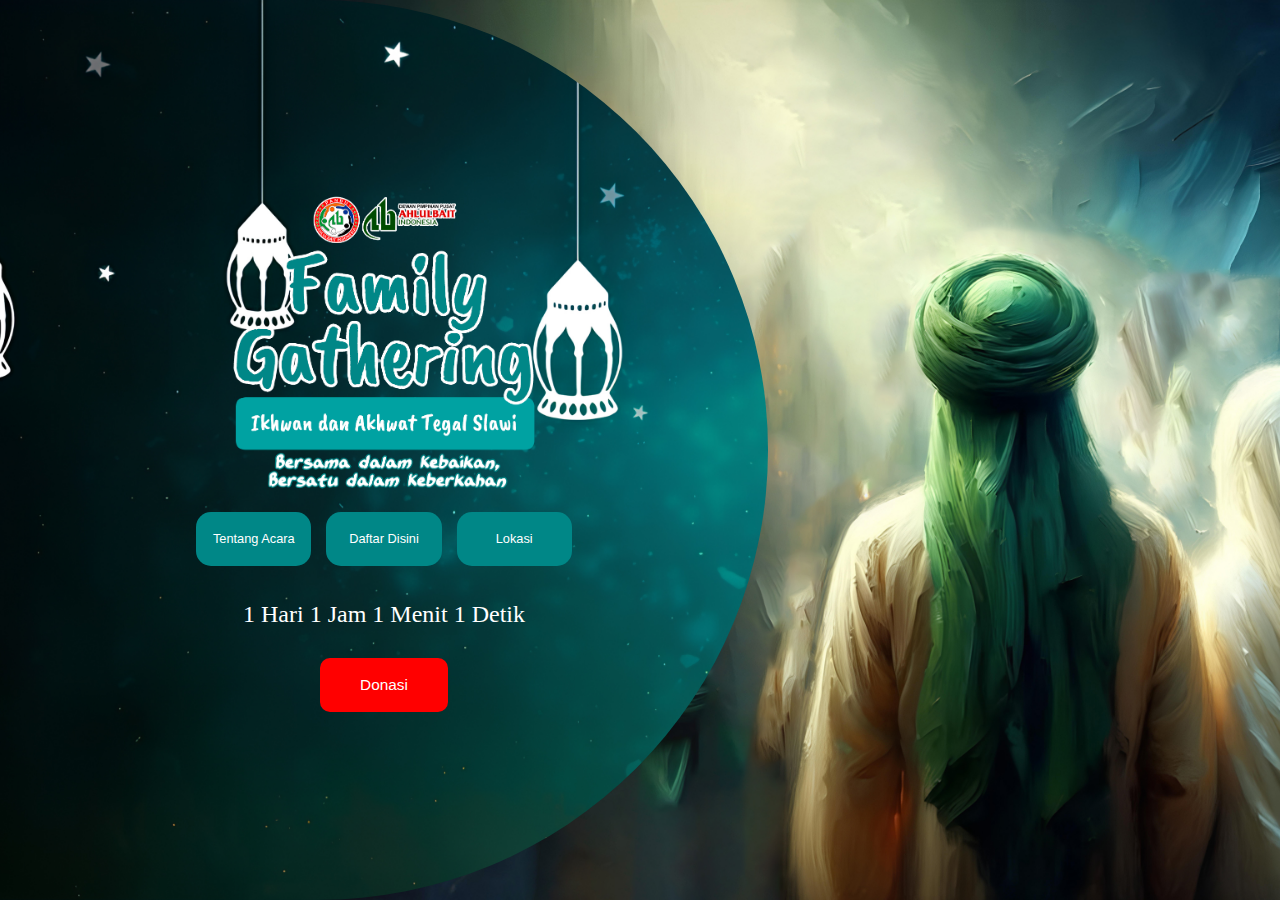
<file: index.html>
<html>
    <head>
        <title>Family Gathering Ikhwan Akhwat Tegal 2025</title>
        <link rel="icon" type="image/png" href="images/pagelogonew.png">
        <link rel="stylesheet" href="style.css">
        <link rel="preconnect" href="https://fonts.googleapis.com">
        <link rel="preconnect" href="https://fonts.gstatic.com" crossorigin>
        <link href="https://fonts.googleapis.com/css2?family=DM+Sans:ital,opsz,wght@0,9..40,100..1000;1,9..40,100..1000&display=swap" rel="stylesheet">
    </head>
    <body>
        <div class="container">
            <div class="box1">
                <img src="images/Logo2.png">
                <div class="buttons">
                    <button id="abtbtn">Tentang Acara</button>
                    <button id="dftbtn" onclick="window.open('https://docs.google.com/forms/d/e/1FAIpQLSf_3UZpY0kTQzfHaxyIwXalvD7v6Vz8QOzk5aJUJFVzQKfhfA/viewform?usp=header', '_blank')">Daftar Disini</button>
                    <button onclick="openDirection()">Lokasi</button>
                </div>
                <div class="box-timer" id="countdown">
                    <span id="days">0</span> Hari 
                    <span id="hours">00</span> Jam 
                    <span id="minutes">00</span> Menit
                    <span id="seconds">00</span> Detik
                </div>
                <div class="donatebox">
                    <button id="donatebtn">Donasi</button>
                </div>
            </div>
            <div class="box2">
                <img src="images/Logo2.png">
            </div>
            <div class="box3" id="abtbox">
                <div class="topsec">
                    <img src="images/ex.png" id="extbtn" class="exitbtn">
                </div>
                <div class="botsec">
                    <div class="botsecinput">
                        <h1>Tentang Acara</h1>
                        <h3>Membagi ilmu dapat dilakukan dengan cara yang menyenangkan. Studi menunjukkan bahwa informasi yang disampaikan dalam suasana positif lebih mudah ditangkap dan lebih lama diingat. Penyampaian ilmu yang menyenangkan ini bisa dilakukan melalui games yang dirancang untuk meningkatkan keakraban dan kekompakan, sekaligus menyampaikan pesan-pesan penting tentang komunikasi yang efektif, baik di dalam keluarga maupun di dalam komunitas. Maka dari itu, kami dari PANDU ABI Cabang Tegal akan mengadakan Family Gathering Ikhwan dan Akhwat Tegal 2025. Kami mengundang seluruh keluarga Ikhwan Akhwat Tegal Slawi untuk berpartisipasi dalam acara ini, yang akan membahas tata cara berkomunikasi antar pasangan suami istri, antara orang tua dan anak, serta antar anggota dalam komunitas. Acara ini akan berlangsung secara interaktif, dengan harapan dapat mempererat tali silaturahmi dan meningkatkan kekompakan antar individu dalam Ikhwan dan Akhwat Tegal Slawi.</h3>
                        <h1>Bersama dengan:</h1>
                        <img src="images/kakmus.png" alt="">
                        <h3>Sayyid Mustofa Al-Jufri, M.PSI</h3>
                    </div>
                </div>
            </div>
            <div id="donatebox" class="box4">
                <div id="donatedtl" class="box4a">
                    <div class="donateTop">
                        <img src="images/ex.png" class="donateExit" id="donateExBtn">
                    </div>
                    <div class="donateBot">
                        <h1>Donasi</h1>
                        <h3>Bagi para Ikhwan dan Akhwat yang ingin berdonasi untuk lancarnya keberlangsungan acara ini, dapat di kirim ke:</h3>
                        <h3>Rekening: 0471732655 (BCA)</h3>
                        <h3>Atas nama: Aminah Ummul Kamal</h3>
                        <h3>Bukti transfer dapat di kirim ke nomor berikut: 085943415563</h3>
                    </div>
                </div>
            </div>
        </div>
    </body>
</html>

<script>
    const aboutBtn = document.getElementById("abtbtn");
    const aboutBox = document.getElementById("abtbox");
    const exitBtn = document.getElementById("extbtn");
    const donateBtn = document.getElementById("donatebtn");
    const donateBox = document.getElementById("donatedtl");
    const donateExtBtn = document.getElementById("donateExBtn");

    aboutBtn.addEventListener("click", () => {
       aboutBox.classList.toggle('show');
    });

    exitBtn.addEventListener("click", () => {
        aboutBox.classList.remove('show');
    });

    donateBtn.addEventListener("click", () => {
        donateBox.classList.toggle('muncul');
    });
    donateExtBtn.addEventListener("click", () => {
        donateBox.classList.remove('muncul');
    })
</script>
<script>
    const targetDate = new Date("2025-06-01T08:30:00").getTime();
    const countdownInterval = setInterval(() => {
        const now = new Date().getTime();
        const distance = targetDate - now;

        if (distance<0) {
            clearInterval(countdownInterval);
            document.getElementById("countdown").textContent = "Countdown Complete!";
            return;
        }

        const days = Math.floor(distance / (1000 * 60 * 60 * 24));
        const hours = Math.floor((distance % (1000 * 60 * 60 * 24)) / (1000 * 60 * 60));
        const minutes = Math.floor((distance % (1000 * 60 * 60)) / (1000 * 60));
        const seconds = Math.floor((distance % (1000 * 60)) / 1000);

        document.getElementById("days").textContent = days;
        document.getElementById("hours").textContent = String(hours).padStart(2, '0');
        document.getElementById("minutes").textContent = String(minutes).padStart(2, '0');
        document.getElementById("seconds").textContent = String(seconds).padStart(2, '0');
    }, 1000);
</script>
<script>
    function openDirection(){
        const destination = encodeURIComponent("Gedung Swam, Jl. Gatot Subroto, RT.03/RW.4, Debong Kulon, Kec. Tegal Sel., Kota Tegal, Jawa Tengah 52133");
        const url = `https://www.google.com/maps/dir/?api=1&destination=${destination}&travelmode=driving`;
        window.open(url, '_blank');
    }
</script>
<script>
    const tanggaltarget = new Date("2025-06-01T08:30:00").getTime();

    function calculateCountdown() {
        const now = new Date().getTime();
        const diff = tanggaltarget - now;
        const totalSeconds = Math.floor(diff / 1000);
        const hari = Math.floor(totalSeconds / (3600 * 24));
        const jam = Math.floor((totalSeconds % (3600 * 24)) / 3600);
        const menit = Math.floor((totalSeconds % 3600) / 60);
        const detik = totalSeconds % 60;

        return {hari,jam,menit,detik};
    }

    function animateCountUp(id, endValue, duration = 300) {
        const el = document.getElementById(id);
        let start = 0;
        const stepTime = Math.max(Math.floor(duration / endValue), 25);

        const timer = setInterval(() => {
            start++;
            el.textContent = start;
            if (start >= endValue) clearInterval(timer);
        }, stepTime);
    }

    function startCountdown(){
        const {hari, jam, menit, detik} = calculateCountdown();
        animateCountUp("days", hari);
        animateCountUp("hours", jam);
        animateCountUp("minutes", menit);
        animateCountUp("seconds", detik);
    }

    window.onload = startCountdown;
</script>
</file>
<file: style.css>
* {
      margin: 0;
      padding: 0;
      box-sizing: border-box;
    }

    html, body {
      height: 100vh;
      width: 100vw;
      background-image: url(images/backgroundimg-low.jpg);
      background-position: center;
      background-repeat: no-repeat;
      background-size: cover;
    }

    .container {
      position: relative;
      width: 100vw;
      height: 100vh;
      display: flex;
      align-items: center;
      justify-content: flex-start;
      overflow: hidden;
    }

    .box1 {
      width: 60vw;
      height: 100vh;
      background-color: #008787;
      background-image: url(images/backgr4k-low.jpg);
      background-position: center;
      background-size: cover;
      border-top-right-radius: 500px;
      border-bottom-right-radius: 500px;
      position: relative;
      z-index: 3;
      display: flex;
      flex-direction: column;
      align-items: center;
      justify-content: center;
    }
    .box1 img{
      width: 40%;
    }

    .box2 {
      width: 50vw;
      height: 100vh;
      position: absolute;
      left: 50vw; /* Starts where box1 visually ends (60vw - 10vw overlap) */
      z-index: 1;
      display: flex;
      flex-direction: column;
      align-items: center;
      justify-content: center;
    }
    .box3 {
      position: fixed;
      z-index: 2;
      width: 100vw;
      height: 100vh;
      background-color: rgba(255, 255, 255, 1);
      display: flex;
      flex-direction: column;
      transform: scale(0);
      transition: transform 0.1s ease, opacity 0.1s ease;
      opacity: 0;
      pointer-events: none;
    }

    .box3.show {
      transform: scale(1);
      opacity: 1;
      pointer-events: auto;
    }

    .topsec {
      width: 100vw;
      height: 5vh;
    }
    .botsec {
      width: 100vw;
      height: 95vh;
      display: flex;
      flex-direction: column;
      justify-content: center;
      align-items: flex-end;
    }
    .box4{
      position: fixed;
      z-index: 5;
      width: 100vw;
      height: 100vh;
      border-radius: 10px;
      display: flex;
      justify-content: center;
      align-items: center;
      pointer-events: none;
    }
    .box4a {
      width: 25vw;
      height: 50vh;
      border-radius: 10px;
      background-color: white;
      transform: scale(0);
      opacity: 0;
      transition: transform 0.3s ease, opacity 0.3s ease;
    }
    .box4a.muncul {
      transform: scale(1);
      opacity: 1;
      pointer-events: auto;
    }
    .donateTop {
      width: 25vw;
      height: 5vh;
    }
    .donateBot {
      display: flex;
      flex-direction: column;
      justify-content: flex-start;
      align-items: center;
      width: 25vw;
      height: 45vh;
    }
    .donateBot h1{
      font-size: 1.5vw;
      margin-top: 7vh;
    }
    .donateBot h3{
      margin-left: 2vw;
      margin-right: 2vw;
      text-align: center;
    }
    .box-timer {
      color: white;
      padding: 10px 20px;
      font-size: 1.5rem;
      text-align: center;
      font-family: "caveat brush";
      margin-top: 25px;
      border-radius: 10px;
    }
    .box2 img{
        width: 40%;
        display: none;
    }
    .buttons {
        margin-top: 15px;
        display: flex;
        flex-direction: row;
        justify-content: center;
        align-items: center;
        gap: 15px;
    }
    .buttons button{
        width: 9vw;
        height: 6vh;
        border-radius: 15px;
        border: none;
        background-color: #008787;
        color: white;
        cursor: pointer;
        font-family: 'Caveat Brush', sans-serif;
        transition: all 0.2s ease;
        font-size: 1vw;
    }
    .buttons button:hover{
        background-color: #00a2a2;
        transform: scale(1.1);
    }
    .buttons button:active{
        transform: scale(0.9);
    }
    .exitbtn{
      width: 50px;
      height: 50px;
      position: absolute;
      left: 97%;
      cursor: pointer;
    }
    .exitbtn:hover{
      opacity: 80%;
    }
    .exitbtn:active{
      transform: scale(0.9);
    }
    .botsecinput{
      width: 40vw;
      height: 100vh;
      display: flex;
      flex-direction: column;
      justify-content: center;
      align-items: center;
    }
    .botsecinput h1{
      font-size: 2vw;
      text-align: center;
    }
    .botsecinput h3{
      margin: 2vh;
      font-size: 1vw;
      text-align: center;
    }
    .botsecinput img{
      width: 9vw;
      height: 24vh;
      align-items: center;
    }
    .donatebox{
      margin-top: 20px;
    }
    
    .donatebox button{
      font-size: 1.2vw;
      width: 10vw;
      height: 6vh;
      border: none;
      border-radius: 10px;
      background-color: red;
      color: white;
      transition: all 0.1s ease;
      cursor: pointer;
    }
    .donatebox button:hover{
      transform: scale(1.1);
    }

    .donateExit{
      width: 50px;
      height: 50px;
      cursor: pointer;
    }

    .donateExit:hover {
      opacity: 0.5;
    }
    .donateExit:active{
      transform: scale(0.9);
    }

    @media (orientation:portrait) {
        
        .box1{
            border-top-left-radius: 400px;
            border-top-right-radius: 400px;
            border-bottom-left-radius: 0px;
            border-bottom-right-radius: 0px;
            width: 100vw;
            height: 55vh;
            justify-content: start;
            top: 50vw;
        }
        .box1 img{
            margin-top: 160px;
            width: 60vw;
            display: none;
        }
        .buttons{
          flex-direction: column;
          margin-top: 130px;
          gap: 2vh;
        }
        .buttons button{
          width: 35vw;
          height: 6vh;
          font-size: 40px;
          border-radius: 5vw;
          
        }
        .box2{
            width: 100vw;
            height: 45vh;
            top: 10vw;
            left: 0vw;
        }
        .box2 img{
            display: block;
            width: 65vw;
        }
        .box3 {
          z-index: 10;
        }
        .exitbtn{
          width: 70px;
          height: 70px;
          left: 0vw;
        }
        .box-timer{
          margin-top: 4vh;
          width: 65vw;
          height: auto;
          font-size: 5vw;
        }
        .topsec{
          width: 100vw;
          height: 10vh;
        }
        .botsec{
          width: 100vw;
          height: 90vh;
        }
        .botsecinput{
          width: 100vw;
          height: 90vh;
        }
        .botsecinput h1{
          font-size: 10vw;
          text-align: center;
        }
        .botsecinput h3{
          font-size: 3.5vw;
          text-align: center;
        }
        .botsecinput img{
          width: 40vw;
          height: 30vh;
        }
        .donatebox {
          margin-top: 3vh;
        }
        .donatebox button{
          width: 20vw;
          height: 5vh;
          font-size: 4vw;
        }
        .box4{
          width: 100vw;
          height: 100vh;
        }
        .box4a {
          width: 100vw;
          height: 100vh;
        }
        .donateExit{
          width: 70px;
          height: 70px;
        }
        .donateBot {
          margin-top: 20vh;
          align-items: center;
          width: 100vw;
          height: 90vh;
        }
        .donateBot h1 {
          font-size: 10vw;
          text-align: center;
        }
        .donateBot h3 {
          font-size: 3.5vw;
          text-align: center;
    }

  }
</file>
